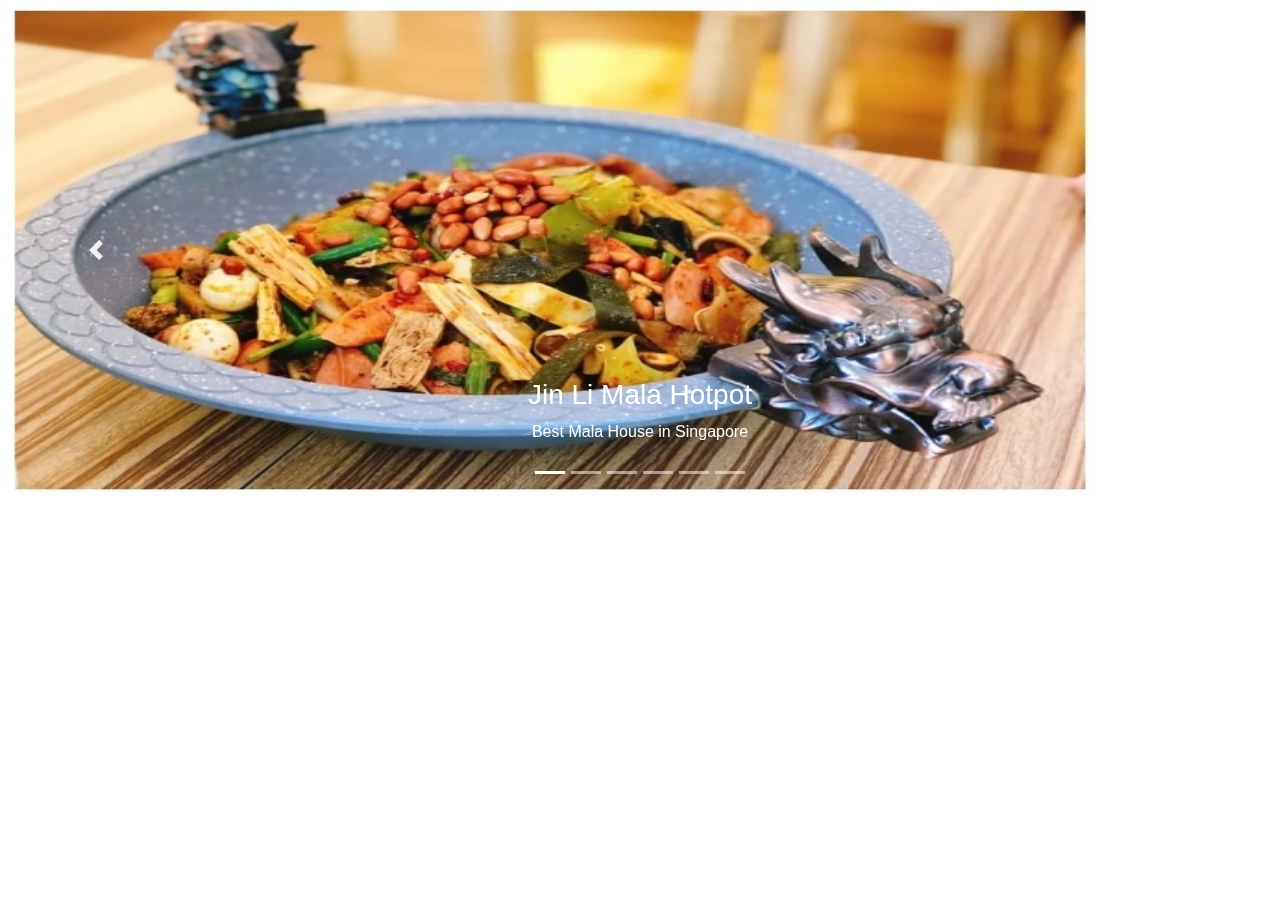
<file: public/preview.html>
<!DOCTYPE html>
<html lang="en">
<head>
  <title>Preview</title>
  <meta charset="utf-8">
  <meta name="viewport" content="width=device-width, initial-scale=1">
  <link rel="stylesheet" href="https://maxcdn.bootstrapcdn.com/bootstrap/4.4.1/css/bootstrap.min.css">
  <script src="https://ajax.googleapis.com/ajax/libs/jquery/3.4.1/jquery.min.js"></script>
  <script src="https://cdnjs.cloudflare.com/ajax/libs/popper.js/1.16.0/umd/popper.min.js"></script>
  <script src="https://maxcdn.bootstrapcdn.com/bootstrap/4.4.1/js/bootstrap.min.js"></script>
  
</head>
<body id="pagepreview">
    <script>
 
        document.getElementById("welcome").style.display = "none";
      </script>
      

<div id="demo" class="carousel slide" data-ride="carousel">

  <!-- Indicators -->
  <ul class="carousel-indicators">
    <li data-target="#demo" data-slide-to="0" class="active"></li>
    <li data-target="#demo" data-slide-to="1"></li>
    <li data-target="#demo" data-slide-to="2"></li>
    <li data-target="#demo" data-slide-to="3"></li>
    <li data-target="#demo" data-slide-to="4"></li>
    <li data-target="#demo" data-slide-to="5"></li>
  </ul>
  
  <!-- The slideshow -->
  <div class="carousel-inner">
    <div class="carousel-item active">
      <img src="images/restaurant/t-mala-hotspot.jpg" alt="Los Angeles" width="1100" height="500"class="center">
      <div class ="carousel-caption">
        <h3>Jin Li Mala Hotpot</h3>
        <p>Best Mala  House in Singapore</p>
      </div>
    </div>
    <div class="carousel-item">
      <img src="images/restaurant/t-jaan.jpg" alt="Chicago" width="1100" height="500" class="center">
      <div class ="carousel-caption">
      <h3>Jaan</h3>
      <p>Jaan is an internationally celebrated restaurant in Singapore</p>
    </div>
  </div>
    
    <div class="carousel-item">
      <img src="images/restaurant/t-korean-fusion.jpg" alt="New York" width="1100" height="500" class="center">
      <div class ="carousel-caption">
      <h3>Korean Fusion BBQ
        </h3>
        <p>Craving for Korean way of barbecue?</p>
      </div>
    </div>
    <div class="carousel-item">
        <img src="images/restaurant/t-cornerhouse.jpg" alt="cornhouse" width="1100" height="500" class="center">
        <div class ="carousel-caption">
        <h3>
            Corner House
          </h3>
          <p>Delicious Food!</p>
        </div>
      </div>
      <div class="carousel-item">
          <img src="images/restaurant/t-meta.jpg" alt="meta" width="1100" height="500" class="center">
          <div class ="carousel-caption">
          <h3>
              Meta
            </h3>
            <p>Here to change your way of eating!</p>
          </div>
        </div>
        <div class="carousel-item">
            <img src="images/restaurant/t-nouri.jpg" alt="nouri" width="1100" height="500" class="center">
            <div class ="carousel-caption">
            <h3>
                Nouri
              </h3>
              <p>Top rated japanese restaurant</p>
            </div>
          </div>
      
  </div>
  
  <!-- Left and right controls -->
  <a class="carousel-control-prev" href="#demo" data-slide="prev">
    <span class="carousel-control-prev-icon "></span>
  </a>
  <a class="carousel-control-next" href="#demo" data-slide="next">
    <span class="carousel-control-next-icon"></span>
  </a>
</div>



</body>
</html>
</file>
